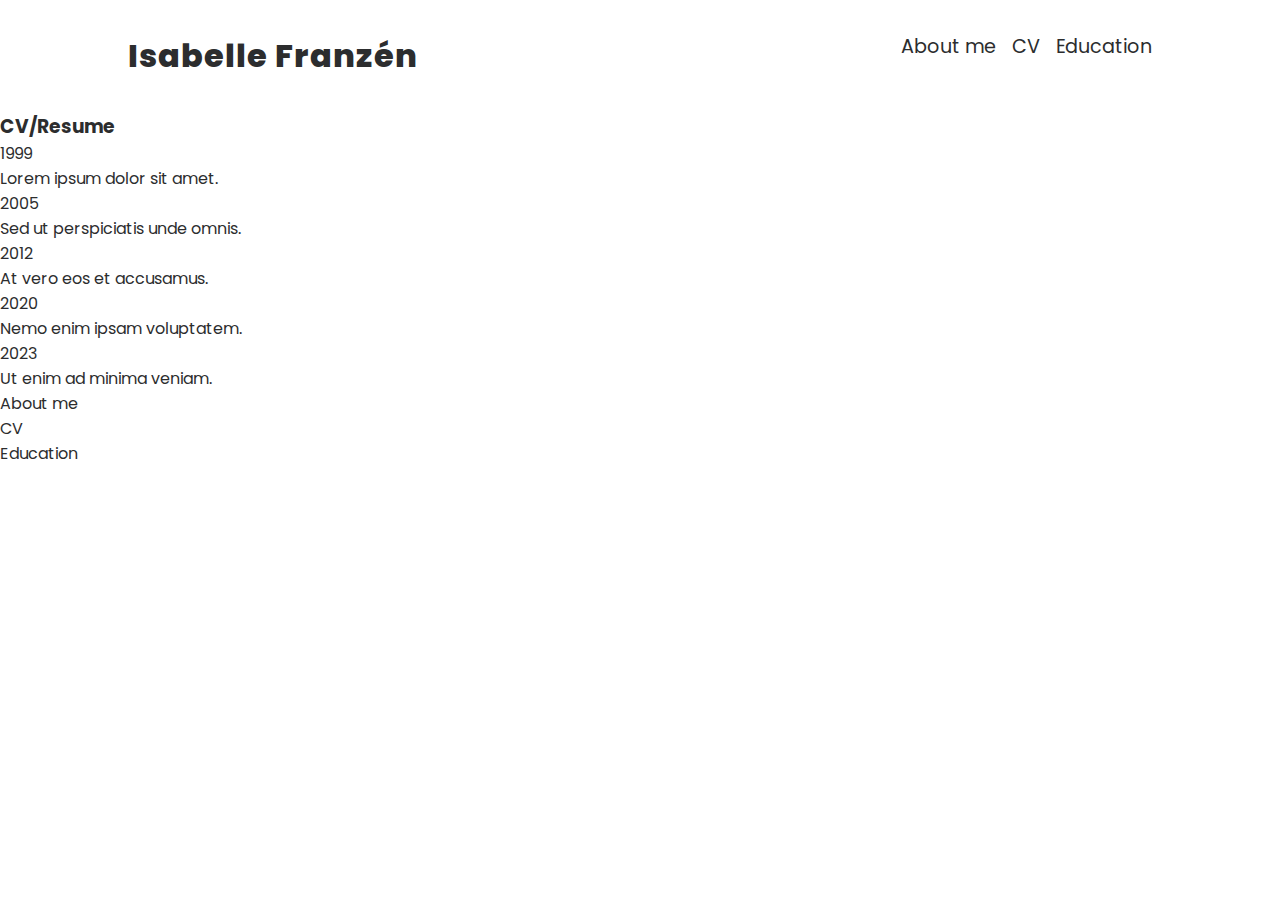
<file: cv.html>
<!DOCTYPE html>
<html lang="en">
  <head>
    <meta charset="UTF-8" />
    <meta name="viewport" content="width=device-width, initial-scale=1.0" />
    <title>Isabelle Franzén - CV</title>
    <link rel="stylesheet" href="style.css">
  </head>
    <body>
    <nav>
      
      <p class="logo"><a href="/">Isabelle Franzén</a></p>
      <ul>
        <li><a href="#about">About me</a></li>
        <li><a href="/cv.html">CV</a></li>
        <li><a href="/education.html">Education</a></li>
      </ul>
    </nav>

    
    <div class="wrapper">
        <h3 class="text-center">CV/Resume</h3>

        <div class="timeline-container">
<div class="timeline">
  <p class="year">1999</p>
  <p class="event">Lorem ipsum dolor sit amet.</p>

  <p class="year">2005</p>
  <p class="event">Sed ut perspiciatis unde omnis.</p>

  <p class="year">2012</p>
  <p class="event">At vero eos et accusamus.</p>

  <p class="year">2020</p>
  <p class="event">Nemo enim ipsam voluptatem.</p>

  <p class="year">2023</p>
  <p class="event">Ut enim ad minima veniam.</p>
</div>

  </div>
  </div>



    <footer>
      <li><a href="">About me</a></li>
      <li><a href="">CV</a></li>
      <li><a href="">Education</a></li>
    </footer>
</html>
</file>
<file: style.css>
@import url("https://fonts.googleapis.com/css2?family=Poppins:ital,wght@0,100;0,200;0,300;0,400;0,500;0,600;0,700;0,800;0,900;1,100;1,200;1,300;1,400;1,500;1,600;1,700;1,800;1,900&display=swap");

* {
  margin: 0;
  padding: 0;
}

:root {
  --black: #2c2d2e;
  --white: #ffffff;
  --gray: #49494a;
  --primary-color: #1f1fad;
}

body {
  font-family: "poppins", sans-serif;
  font-size: 16px;
  color: var(--black);
}

/* Text */
a {
  color: inherit;
  text-decoration: none;
}

h1 {
  font-size: 2.5rem;
}

/* Buttons */
.button {
  display: inline-block;
  width: 7rem;
  text-align: center;
  padding: 0.5rem 0;
  background-color: var(--white);
  border-radius: 25px;
  border: 2px solid var(--black);
}

.button-black {
  background-color: var(--black);
  color: var(--white);
}

/* Navbar */
nav {
  display: flex;
  justify-content: space-between;
  padding: 2rem 8rem;
}

nav ul {
  display: flex;
  list-style: none;
}

nav li {
  padding-left: 1rem;
  font-size: 1.2rem;
}

.logo {
  font-size: 2rem;
  font-weight: 800;
  letter-spacing: 1px;
}

/* Hero */
#hero {
  display: flex;
  align-items: center;
  justify-content: center;
  gap: 6rem;
  padding: 5rem 8rem;
}

#hero img {
  width: 370px;
  height: 370px;
  border-radius: 100%;
}

#hero-text {
  text-align: center;
}

#hero h2 {
  color: var(--gray);
  margin-bottom: 2rem;
}

#hero .buttons {
  display: flex;
  justify-content: center;
  gap: 1rem;
}
</file>
